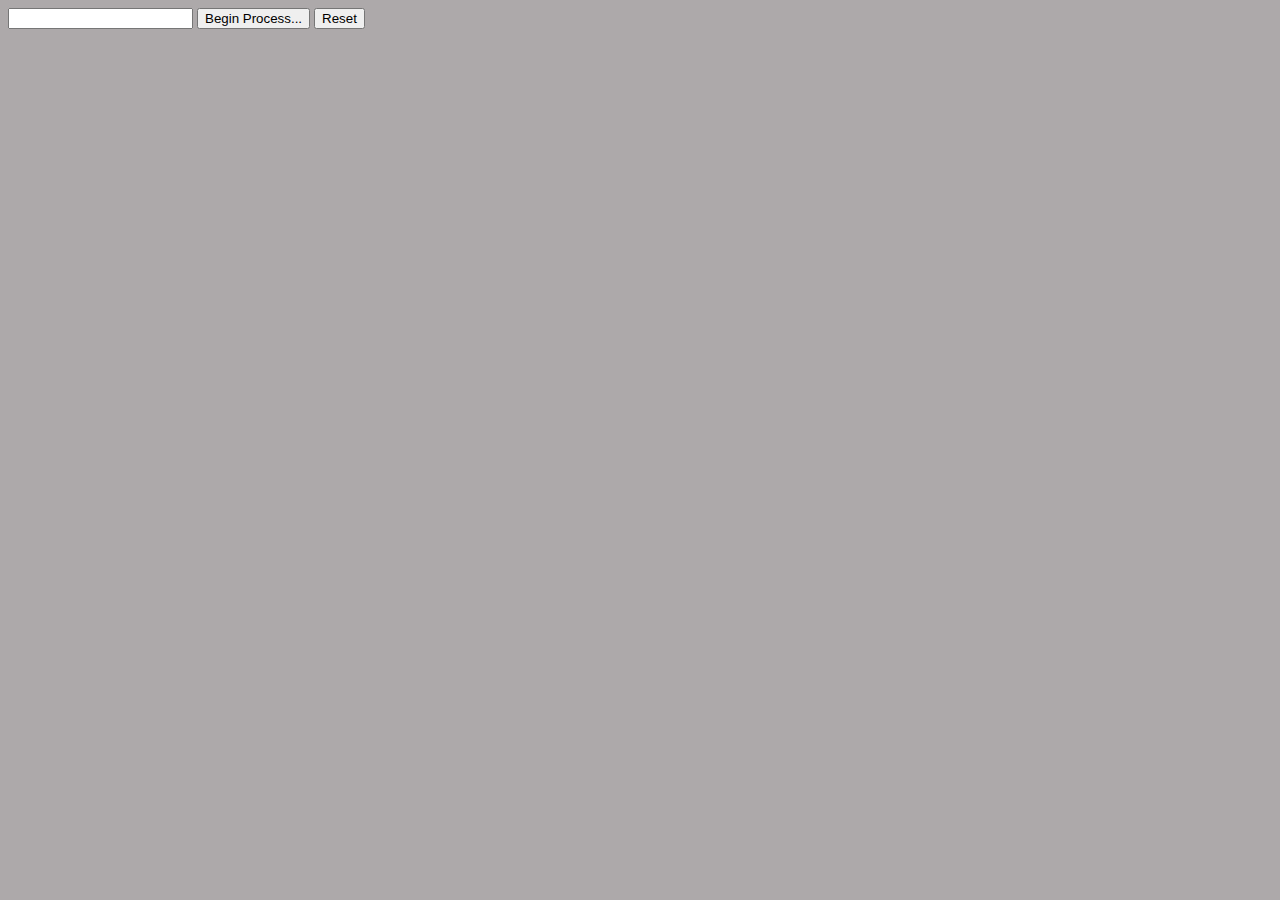
<file: Resources/indexCombinationGenerator/indexCombinationGenerator.html>
<!DOCTYPE html>
<html lang='en'>
  <head>
    <meta charset=utf-8>
    <title>Index Combination Generator</title>
    <link rel="stylesheet" href="styles/indexCombinationGenerator.css" type="text/css">
  </head>
<body>
  <form>
    <input id="lengthInput" type="text">
    <button id="beginProcessButton" type="button">Begin Process...</button>
    <input type="reset">
  </form>
  <div id="output">
    <p id="outputParagraph"></p>
  </div>
  <script src="js/indexCombinationGenerator.js"></script>
</body>
</html>
</file>
<file: Resources/indexCombinationGenerator/styles/indexCombinationGenerator.css>
body {
  background-color: #ada9aa;
}

#output {
  background-color: #000;
  color: #fff ;
  margin-left: 5%;
  margin-top: 5%;
  width: 600px; 
}
</file>
